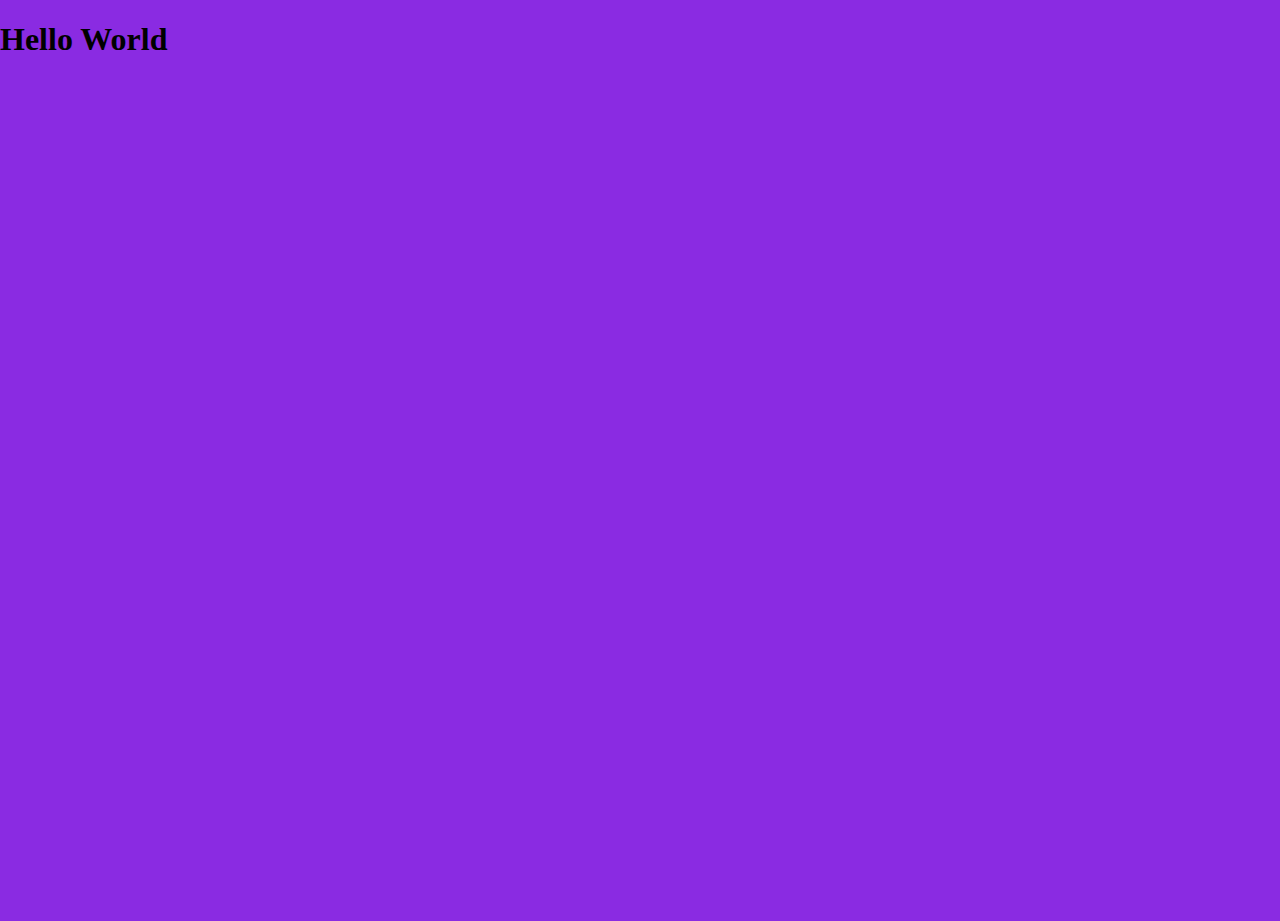
<file: rwd.html>
<!DOCTYPE html>
<html lang="en">
<head>
    <meta charset="UTF-8">
    <meta http-equiv="X-UA-Compatible" content="IE=edge">
    <meta name="viewport" content="width=device-width, initial-scale=1.0">
    <title>Document</title>
    <link rel="stylesheet" href="rwd.css">
</head>
<body>
    <h1> Hello World</h1>
    

</body>
</html>
</file>
<file: rwd.css>
body {
    background-color: blueviolet;
    height: 100vh;
    width: 100vw;
    margin: 0px;
}

@media only screen and (max-width: 600px) {
    body {
        background-color: red;
    }
}

@media only screen and (max-width: 400px) {
    body {
        background-color: green;
    }
}

@media only screen and (min-width: 1400px) {
    body {
        h1 {
            dispaly: none;
        };
    }
}
</file>
